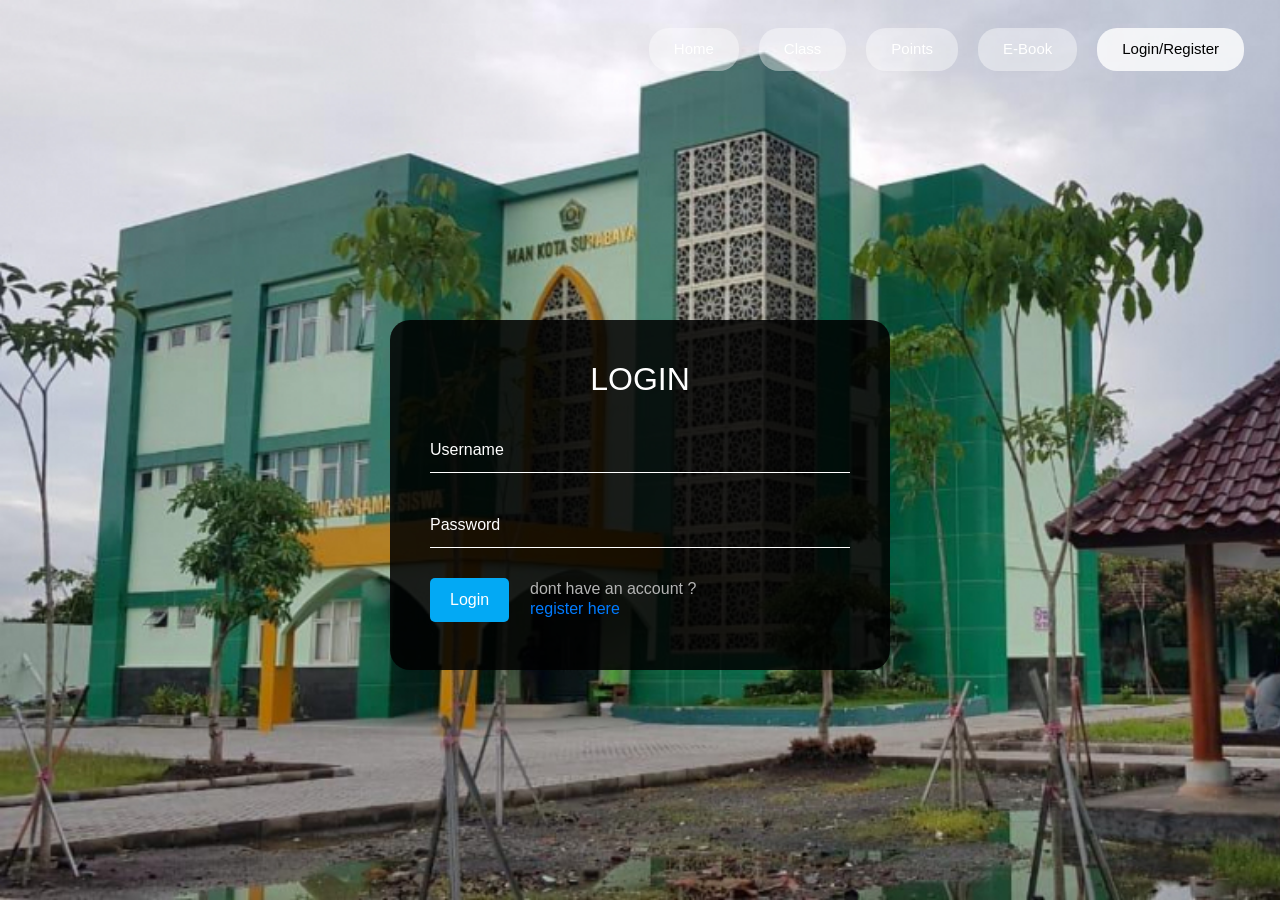
<file: login.html>
<!doctype html>
<html lang="en">

<head>
    <meta charset="utf-8">
    <meta name="viewport" content="width=device-width, initial-scale=1, shrink-to-fit=no">
    <link rel="stylesheet" href="css/bootstrap.css">
    <link rel="stylesheet" href="css/navbar.css">
    <link rel="stylesheet" href="css/style.css">
    <link rel="stylesheet" href="css/logreg.css">

    <title>L-Tech</title>
</head>

<body>

    <div class="mybox" style="height: 350px;">
        <h2>LOGIN</h2>
        <form>
            <div class="inputBox">
                <input type="text" name="" required="">
                <label>Username</label>
            </div>
            <div class="inputBox">
                <input type="password" name="" required="">
                <label>Password</label>
            </div>
            <input type="submit" name="" value="Login">
        </form>
        <p>dont have an account ?
        </p>
        <a href="register.html">register here</a>
    </div>

    <nav class="navbar navbar-expand-lg">
        <button class="navbar-toggler ml-auto" type="button" data-toggle="collapse" data-target="#navbarNavAltMarkup" aria-controls="navbarNavAltMarkup" aria-expanded="false" aria-label="Toggle navigation">
          <img src="img/menu.png" width="35px" height="35px"></img>
        </button>
        <div class="collapse navbar-collapse" id="navbarNavAltMarkup">
            <div class="navbar-nav ml-auto" style="margin-right: 20px;">
                <a class="mynav" href="index.html">Home</a>
                <a class="mynav" href="class.html">Class</a>
                <a class="mynav" href="points.html">Points</a>
                <a class="mynav" href="ebook.html">E-Book</a>
                <a class="mynav active" href="login.html">Login/Register</a>
            </div>
        </div>
    </nav>

    <script src="js/jquery.js"></script>
    <script src="js/bootstrap.js"></script>
</body>

</html>
</file>
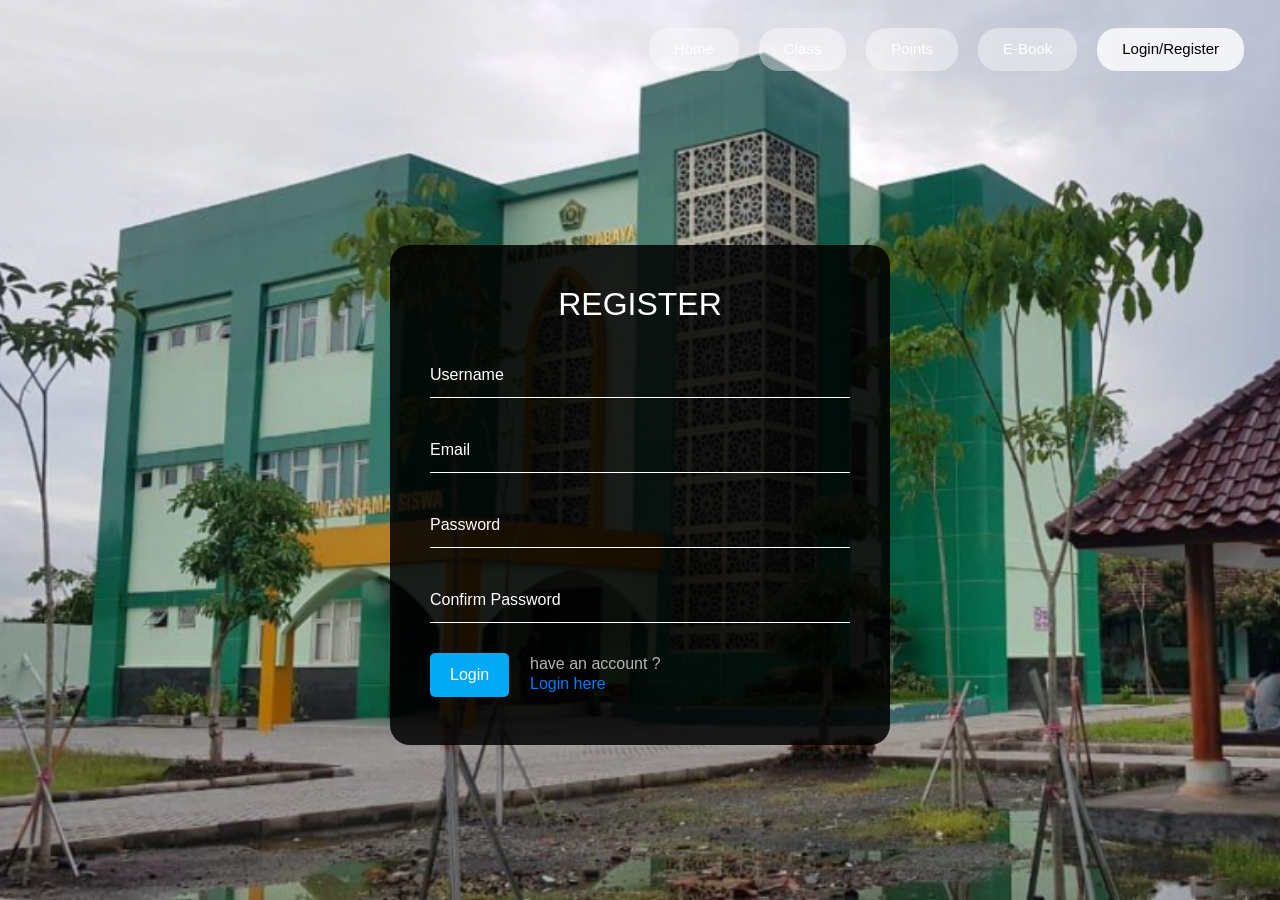
<file: register.html>
<!doctype html>
<html lang="en">

<head>
    <meta charset="utf-8">
    <meta name="viewport" content="width=device-width, initial-scale=1, shrink-to-fit=no">
    <link rel="stylesheet" href="css/bootstrap.css">
    <link rel="stylesheet" href="css/navbar.css">
    <link rel="stylesheet" href="css/style.css">
    <link rel="stylesheet" href="css/logreg.css">

    <title>L-Tech</title>
</head>

<body>

    <div class="mybox" style="height: 500px;">
        <h2>REGISTER</h2>
        <form>
            <div class="inputBox">
                <input type="text" name="" required="">
                <label>Username</label>
            </div>
            <div class="inputBox">
                <input type="text" name="" required="">
                <label>Email</label>
            </div>
            <div class="inputBox">
                <input type="password" name="" required="">
                <label>Password</label>
            </div>
            <div class="inputBox">
                <input type="password" name="" required="">
                <label>Confirm Password</label>
            </div>
            <input type="submit" name="" value="Login">
        </form>
        <p>have an account ?
        </p>
        <a href="login.html">Login here</a>
    </div>

    <nav class="navbar navbar-expand-lg">
        <button class="navbar-toggler ml-auto" type="button" data-toggle="collapse" data-target="#navbarNavAltMarkup" aria-controls="navbarNavAltMarkup" aria-expanded="false" aria-label="Toggle navigation">
          <img src="img/menu.png" width="35px" height="35px"></img>
        </button>
        <div class="collapse navbar-collapse" id="navbarNavAltMarkup">
            <div class="navbar-nav ml-auto" style="margin-right: 20px;">
                <a class="mynav" href="index.html">Home</a>
                <a class="mynav" href="class.html">Class</a>
                <a class="mynav" href="points.html">Points</a>
                <a class="mynav" href="ebook.html">E-Book</a>
                <a class="mynav active" href="login.html">Login/Register</a>
            </div>
        </div>
    </nav>

    <script src="js/jquery.js"></script>
    <script src="js/bootstrap.js"></script>
</body>

</html>
</file>
<file: css/navbar.css>
.mynav {
    color: rgb(255, 255, 255);
    margin-top: 20px;
    margin-left: 20px;
    text-align: center;
    padding: 10px 25px;
    text-decoration: none;
    font-size: 15px;
    border-radius: 20px;
    background-color: rgba(255, 255, 255, 0.4);
}

.mynav:hover,
.mynav.active {
    text-decoration: none;
    background-color: rgba(255, 255, 255, 0.8);
    color: rgb(0, 0, 0)
}

@media screen and (max-width: 991px) {
    .mynav {
        margin-top: 10px;
    }
}
</file>
<file: css/style.css>
* {
    margin: 0;
    padding: 0;
    box-sizing: border-box;
    font-family: 'Poppins', sans-serif;
}

body {
    min-height: 100vh;
    background-image: url("../img/Background.jpg");
    background-repeat: no-repeat;
    background-attachment: fixed;
    background-size: cover;
}

body .banner{
    background: rgba(0, 0, 0, 0.4);
}
</file>
<file: css/logreg.css>
.mybox {
    position: absolute;
    top: 55%;
    left: 50%;
    transform: translate(-50%, -50%);
    width: 500px;
    padding: 40px;
    background: rgba(0, 0, 0, 0.85);
    box-sizing: border-box;
    box-shadow: rgba(0, 0, 0, 0.7);
    border-radius: 20px;
}

.mybox h2 {
    margin: 0 0 30px;
    padding: 0;
    color: #fff;
    text-align: center;
}

.mybox .inputBox {
    position: relative;
}

.mybox .inputBox input {
    width: 100%;
    padding: 10px 0;
    font-size: 16px;
    color: #fff;
    margin-bottom: 30px;
    border: none;
    border-bottom: 1px solid #fff;
    outline: none;
    background: transparent;
}

.mybox .inputBox label {
    position: absolute;
    top: 0;
    left: 0;
    padding: 10px 0;
    font-size: 16px;
    color: #fff;
    pointer-events: none;
    transition: 0.5s;
}

.mybox .inputBox input:focus~label,
.mybox .inputBox input:valid~label {
    top: -25px;
    left: 0;
    color: #03a9f4;
}

.mybox input[type="submit"] {
    background: transparent;
    border: none;
    outline: none;
    color: #fff;
    background: #03a9f4;
    padding: 10px 20px;
    cursor: pointer;
    border-radius: 5px;
}

.mybox p {
    position: relative;
    top: -45px;
    left: 100px;
    color: rgb(180, 180, 180);
}

.mybox a {
    position: relative;
    top: -65px;
    left: 100px;
}

@media screen and (max-width: 700px) {
    .mybox {
        width: 350px;
    }
}

@media screen and (max-width: 400px) {
    .mybox {
        width: 320px;
    }
}
</file>
